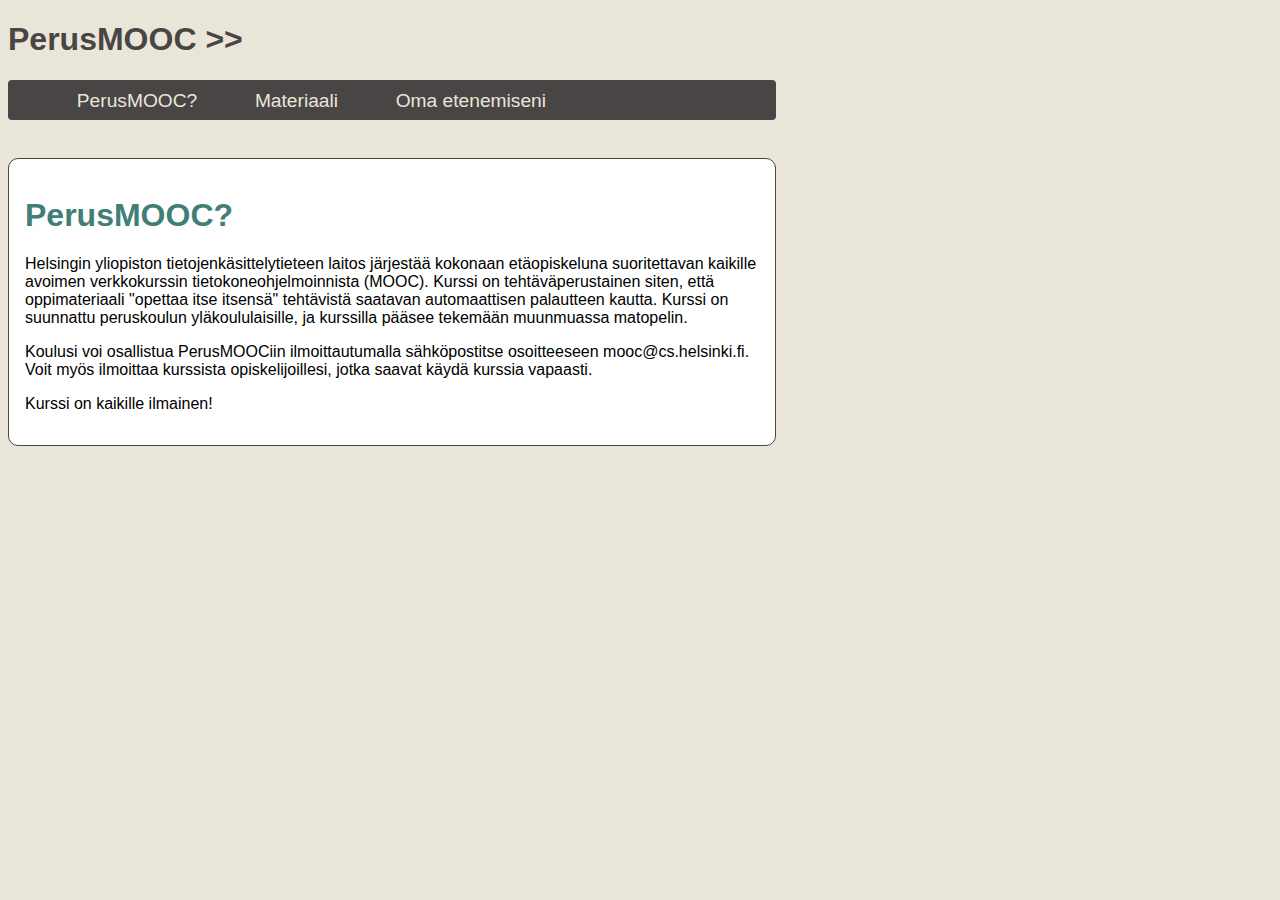
<file: wk2-09_PerusMOOC2/index.html>
<!DOCTYPE html>
<html>
    <head>
        <meta charset="utf-8" />
        <title>PerusMOOC</title>
        <link rel="stylesheet" type="text/css" href="style.css"/>
    </head>
    <body onload="init();">
        <header>
            <h1>PerusMOOC &gt;&gt;</h1>

            <nav>
                <ul>
                    <li><a href="#">PerusMOOC?</a></li>
                    <li><a href="#">Materiaali</a></li>
                    <li><a href="#">Oma etenemiseni</a></li>
                </ul>
            </nav>
        </header>

        <section>
            <header>
                <h1>PerusMOOC?</h1>
            </header>

            <article>
                <p>Helsingin yliopiston tietojenkäsittelytieteen laitos järjestää kokonaan etäopiskeluna suoritettavan kaikille avoimen verkkokurssin tietokoneohjelmoinnista (MOOC). Kurssi on tehtäväperustainen siten, että oppimateriaali "opettaa itse itsensä" tehtävistä saatavan automaattisen palautteen kautta. Kurssi on suunnattu peruskoulun yläkoululaisille, ja kurssilla pääsee tekemään muunmuassa matopelin.</p>
            </article>

            <article>
                <p>Koulusi voi osallistua PerusMOOCiin ilmoittautumalla sähköpostitse osoitteeseen mooc@cs.helsinki.fi. Voit myös ilmoittaa kurssista opiskelijoillesi, jotka saavat käydä kurssia vapaasti.</p>
            </article>

            <article>
                <p>Kurssi on kaikille ilmainen!</p>
            </article>

        </section>


        <section>
            <header>
                <h1>Materiaali</h1>
            </header>


            <article>
                <p>Polku kohti tekstiseikkailua...</p>
            </article>

            <article>
                <p>Polku kohti animaatioita...</p>
            </article>

            <article>
                <p>Polku kohti käyttäjän näppäimistön käsittelyä...</p>
            </article>

        </section>


        <section>
            <header>
                <h1>Oma etenemiseni</h1>
            </header>

            <article>
                <p>TBA!</p>
            </article>
        </section>

        <script src="code.js"></script>
    </body>
</html>
</file>
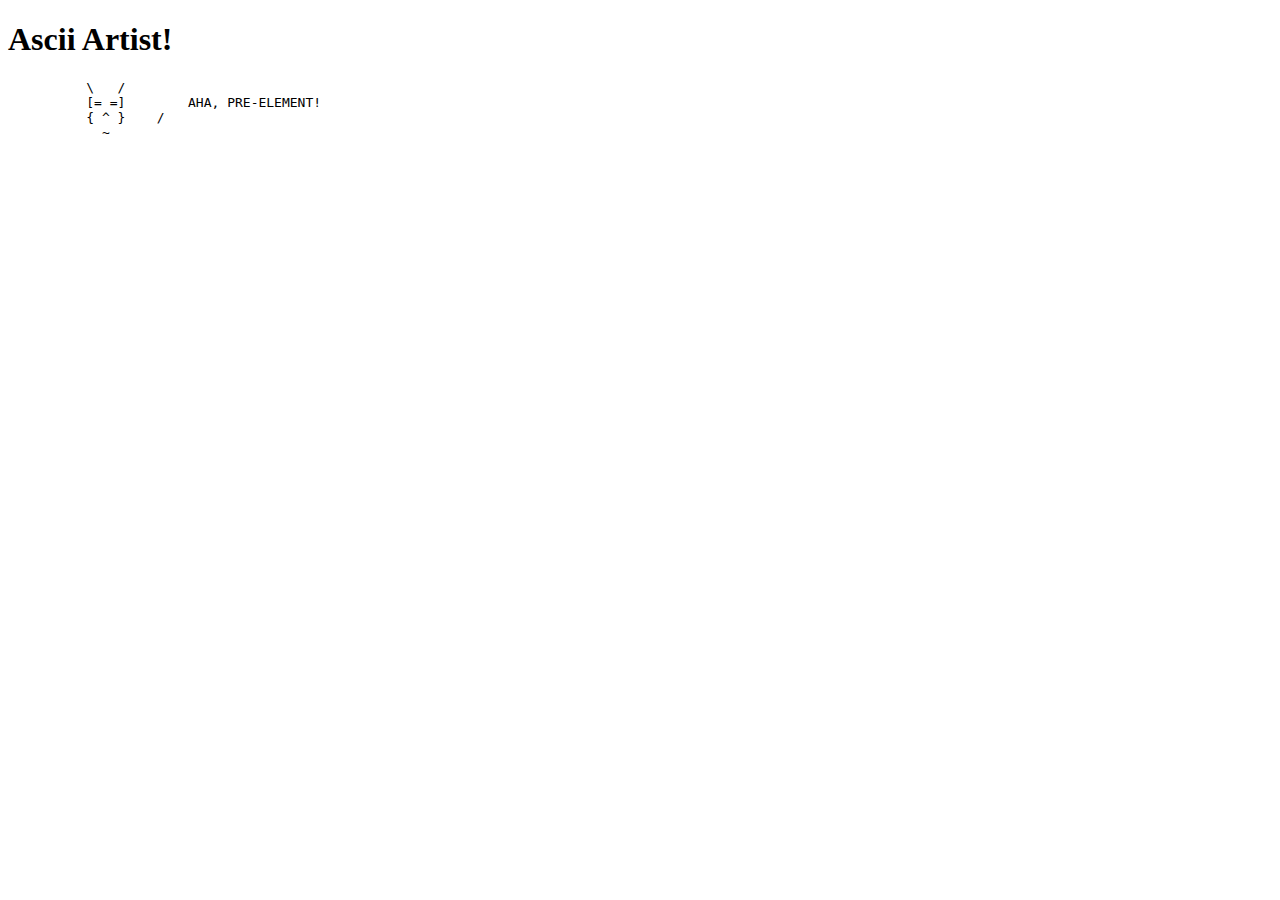
<file: wk1-01_AsciiArtist/src/index.html>
<!DOCTYPE html>
<html>
    <head>
        <title>Oh noes, more lemmings!</title>
        <meta charset="UTF-8">
        <meta name="viewport" content="width=device-width, initial-scale=1.0">
    </head>
    <body>
        <h1>Ascii Artist!</h1>

        <pre>
          \   /
          [= =]        AHA, PRE-ELEMENT!
          { ^ }    /
            ~
        </pre>

    </body>
</html>
</file>
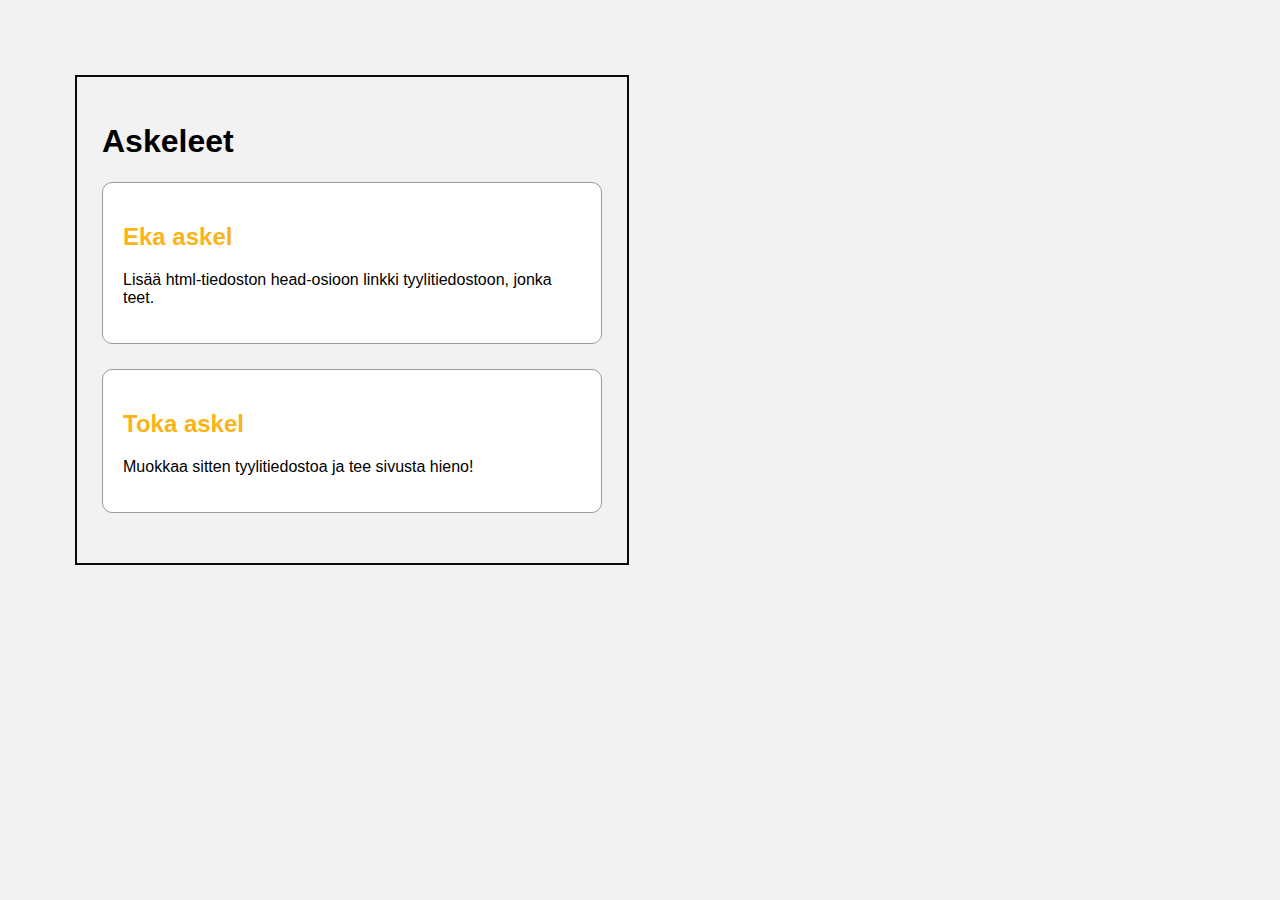
<file: wk1-03_CSSAskeleet/src/index.html>
<!DOCTYPE html>
<html>
    <head>
        <title>Oh noes, more lemmings!</title>
        <meta charset="UTF-8">
        <meta name="viewport" content="width=device-width, initial-scale=1.0">
        <link rel="stylesheet" href="style.css">
    </head>
    <body>
        <header>
            <h1>Askeleet</h1>
        </header>

        <article>
            <h2>Eka askel</h2>

            <p>Lisää html-tiedoston head-osioon linkki tyylitiedostoon, jonka teet.</p>
        </article>


        <article>
            <h2>Toka askel</h2>

            <p>Muokkaa sitten tyylitiedostoa ja tee sivusta hieno!</p>
        </article>

    </body>
</html>
</file>
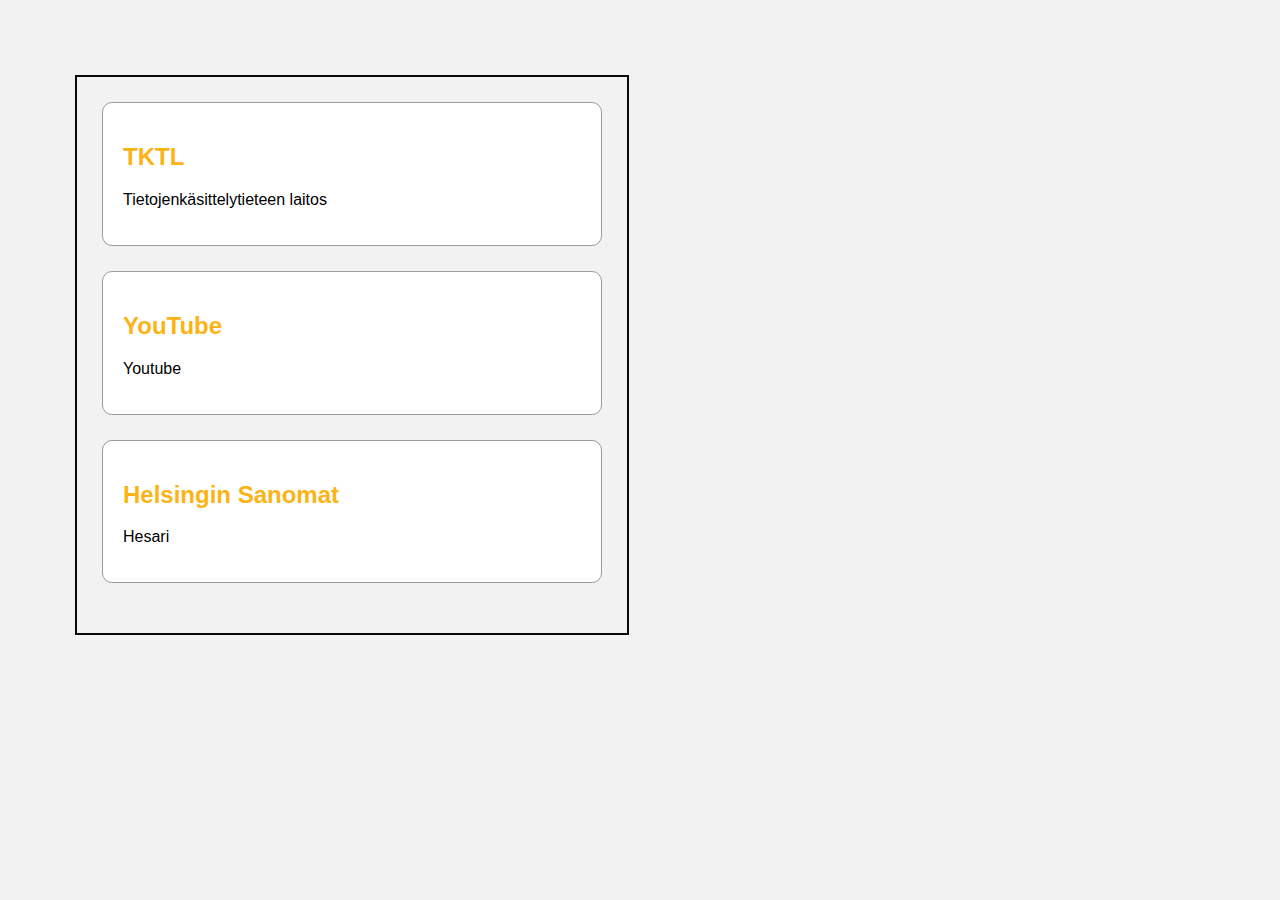
<file: wk1-04_Suosikit/src/index.html>
<!DOCTYPE html>
<html>
    <head>
        <title>Oh noes, more lemmings!</title>
        <meta charset="UTF-8">
        <meta name="viewport" content="width=device-width, initial-scale=1.0">
        <link rel="stylesheet" href="style.css">
    </head>
    <body>

        <article>
            <h2><a href="http://www.cs.helsinki.fi/" target="_blank">TKTL</a></h2>
            <p>Tietojenkäsittelytieteen laitos</p>
        </article>

        <article>
            <h2><a href="http://www.youtube.com/" target="_blank">YouTube</a></h2>
            <p>Youtube</p>
        </article>

        <article>
            <h2><a href="http://www.hs.fi/" target="_blank">Helsingin Sanomat</a></h2>
            <p>Hesari</p>
        </article>

    </body>
</html>
</file>
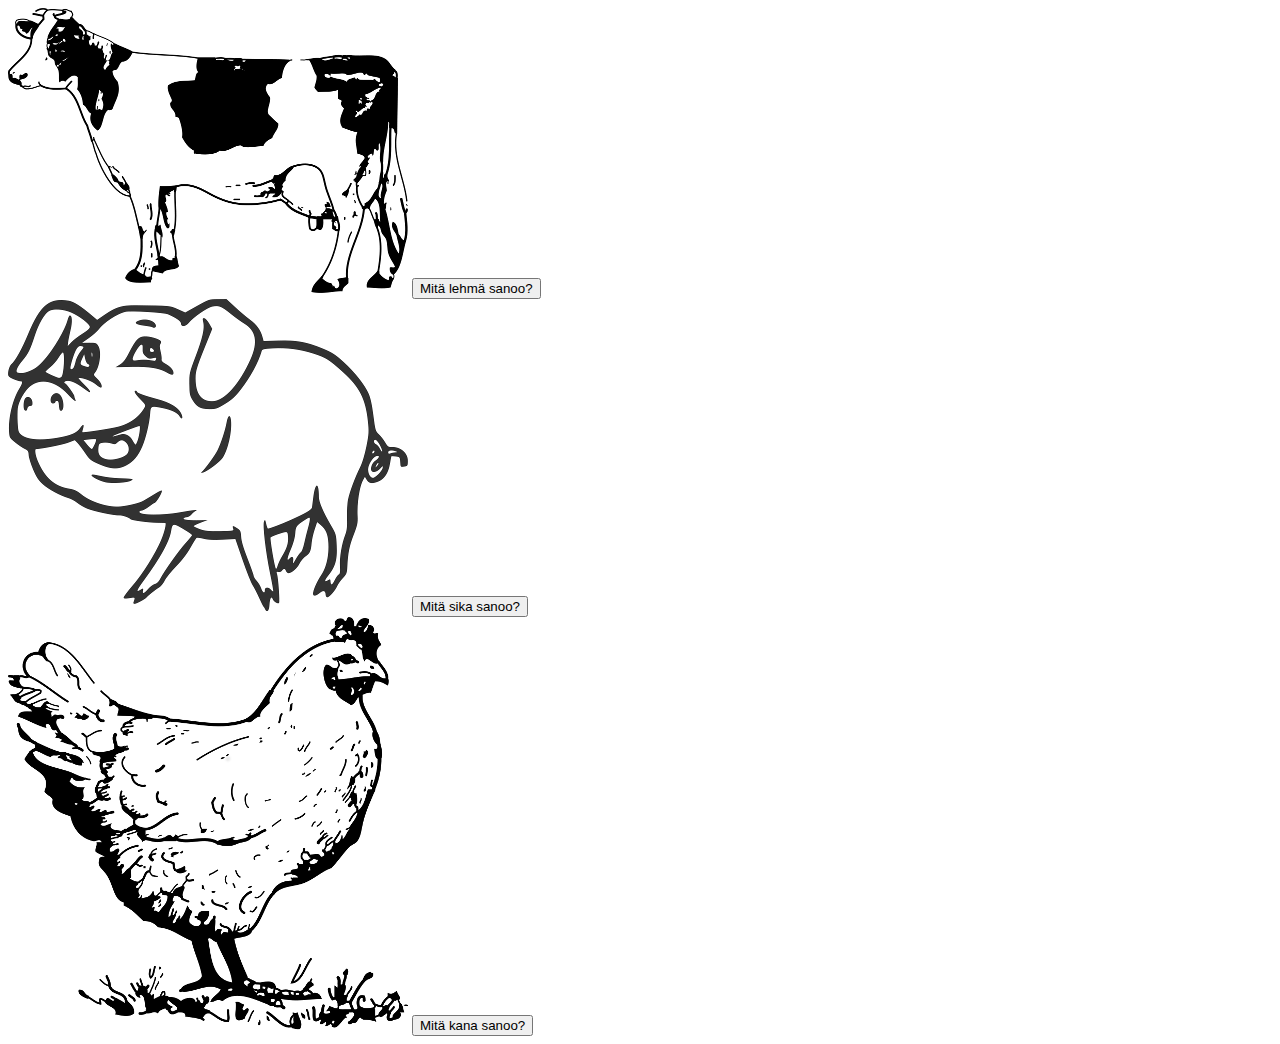
<file: wk1-05_MitaElainSanoo/src/index.html>
<!DOCTYPE html>
<html>
    <head>
        <title>Oh noes, more lemmings!</title>
        <meta charset="UTF-8">
        <meta name="viewport" content="width=device-width, initial-scale=1.0">
    </head>
    <body>

        <article>
            <img src="img/cow.png"/>
            <input type="button" value="Mitä lehmä sanoo?" onclick="sayWhatCow();"/>
        </article>

        <article>
            <img src="img/pig.png"/>
            <input type="button" value="Mitä sika sanoo?" onclick="sayWhatPig();"/>
        </article>

        <article>
            <img src="img/chicken.png"/>
            <input type="button" value="Mitä kana sanoo?" onclick="sayWhatChicken();"/>
        </article>

        <script src="code.js"></script>
    </body>
</html>
</file>
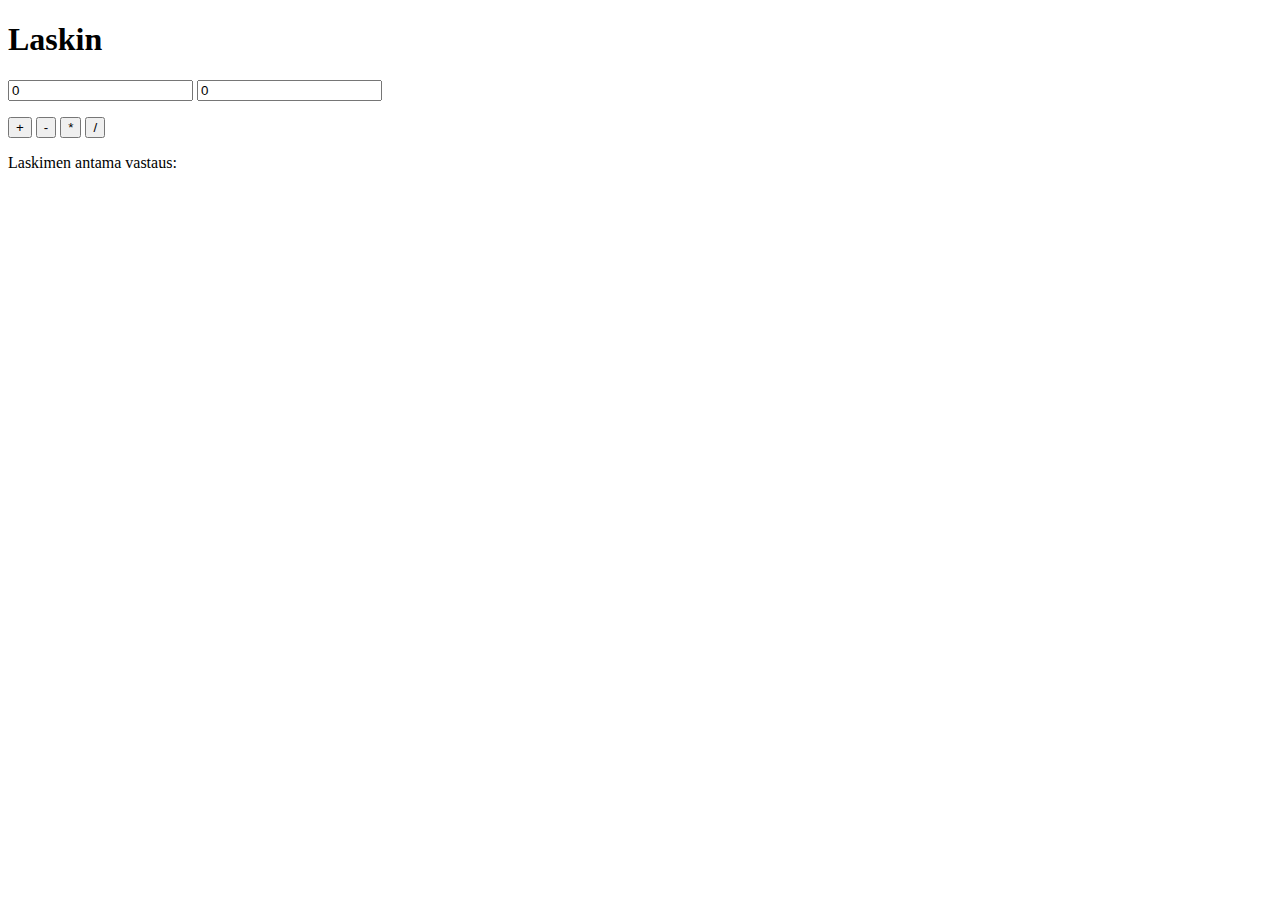
<file: wk1-06_OmaLaskin/src/index.html>
<!DOCTYPE html>
<html>
    <head>
        <title>Oh noes, more lemmings!</title>
        <meta charset="UTF-8">
        <meta name="viewport" content="width=device-width, initial-scale=1.0">
    </head>
    <body>
        <header>
            <h1>Laskin</h1>
        </header>

        <section>
            <p>
                <input type="text" id="eka" value="0" />
                <input type="text" id="toka" value="0" />
            </p>

            <p>
                <input type="button" value="+" onclick="plus();" />
                <input type="button" value="-" onclick="miinus()" />
                <input type="button" value="*" onclick="kerto();" />
                <input type="button" value="/" onclick="jako()" />
            </p>


            <p>Laskimen antama vastaus: <span id="tulos"></span></p>
        </section>

        <script src="laskin.js"></script>
    </body>
</html>
</file>
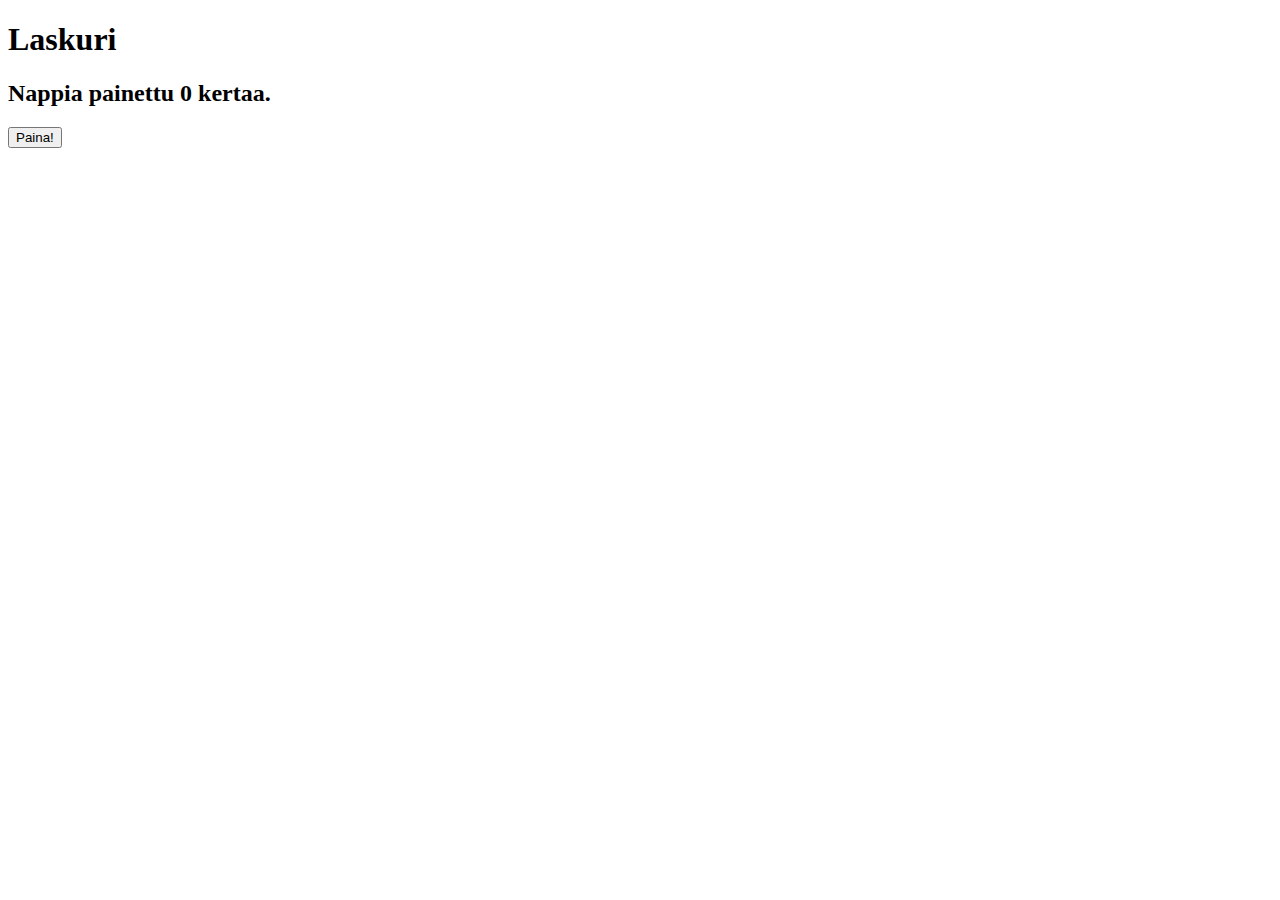
<file: wk2-10_Oliolaskuri/src/index.html>
<!DOCTYPE html>
<html>
<head>
  <meta charset="utf-8" />
  <title>Laskuri</title>
</head>
<body onload="init();">

  <header>
    <h1>Laskuri</h1>
  </header>

  <section>
    <h2>Nappia painettu <span id="laskuri">0</span> kertaa.</h2>
    <input type="button" id="nappi" value="Paina!" />
  </section>
  <script type="text/javascript" src="code.js"></script>
</body>
</html>
</file>
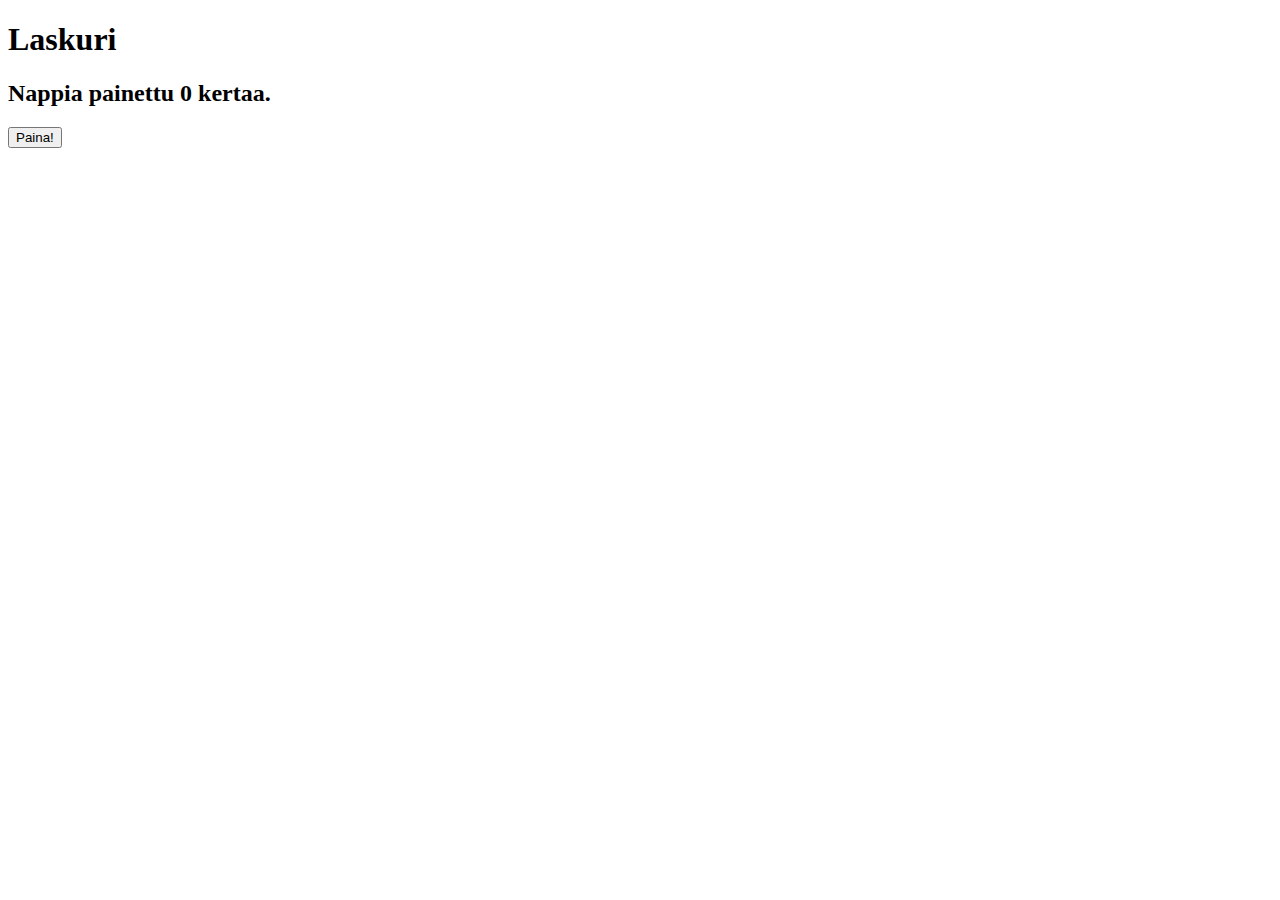
<file: wk2-12_KapseloituLaskuri/src/index.html>
<!DOCTYPE html>
<html>
    <head>
        <meta charset="utf-8" />
        <title>Laskuri</title>
    </head>
    <body onload="init();">

        <header>
            <h1>Laskuri</h1>
        </header>

        <section>
            <h2>Nappia painettu <span id="laskuri">0</span> kertaa.</h2>
            <input type="button" id="nappi" value="Paina!" />
        </section>

        <script src="code.js"></script>
    </body>
</html>
</file>
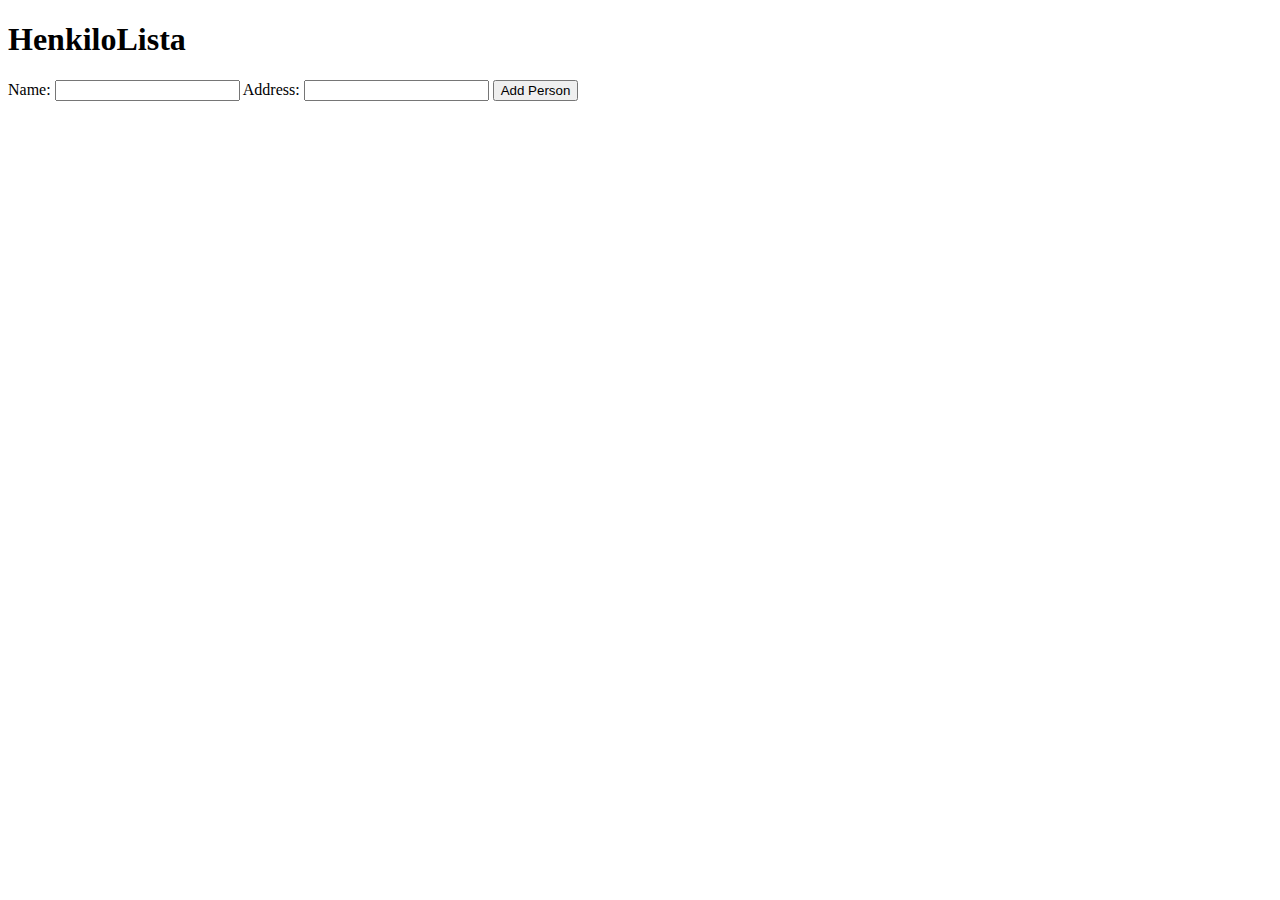
<file: wk2-13_Henkilolista/src/index.html>
<!DOCTYPE html>
<html>
    <head>
        <meta charset="utf-8" />
        <title>HenkiloLista</title>
    </head>
    <body onload="init();">

        <header>
            <h1>HenkiloLista</h1>
        </header>

        <section>
            <form>
                <label for="name">Name:</label>
                <input type="text" id="name" name="name" />

                <label for="address">Address:</label>
                <input type="text" id="address" name="address" />

                <input type="button" id="add-person" value="Add Person"/>
            </form>            
        </section>


        <section id="persons">
        </section>
        
        <script src="code.js"></script>
    </body>
</html>
</file>
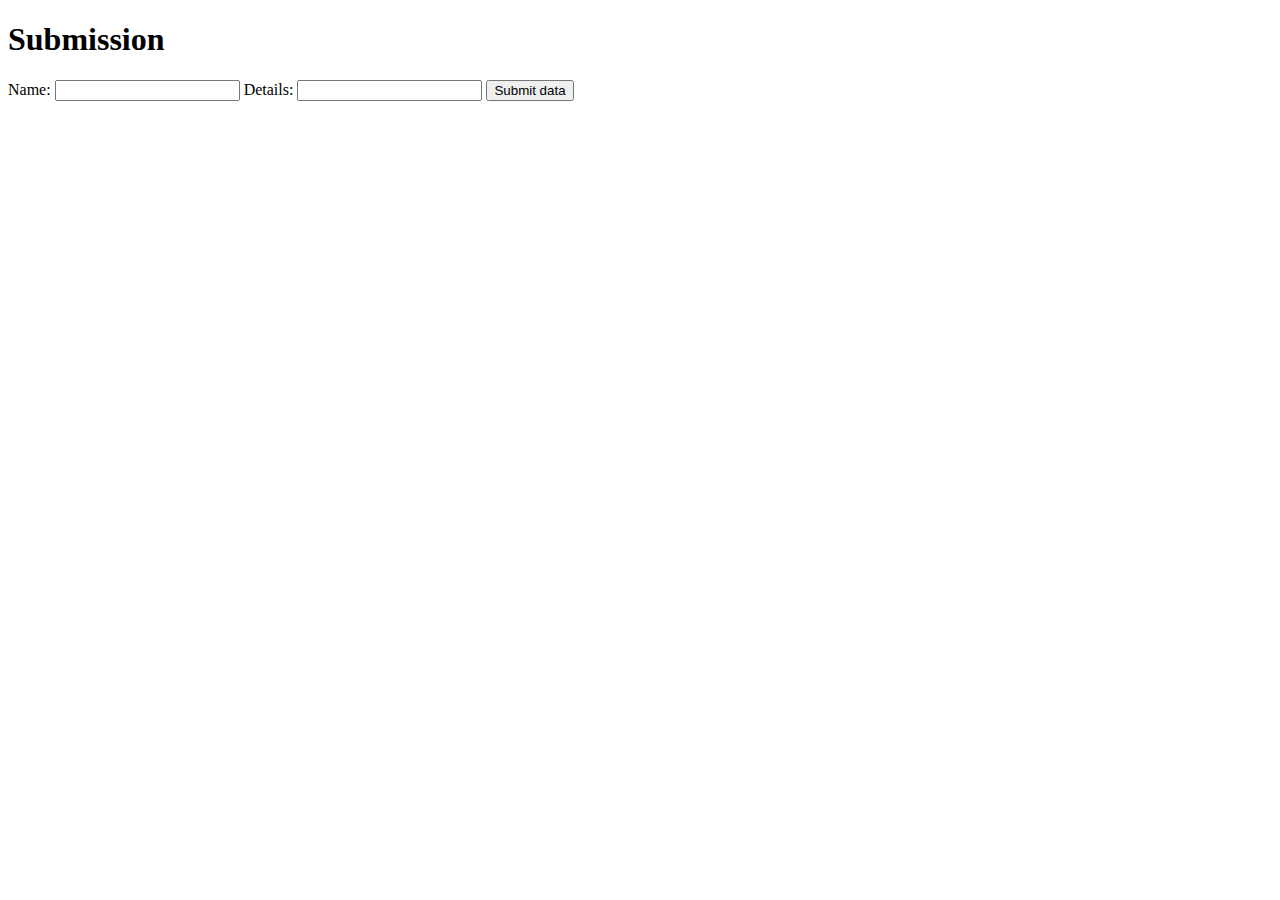
<file: wk2-15_Submission/src/index.html>
<!DOCTYPE html>
<html>
    <head>
        <meta charset="utf-8" />
        <title>Submission</title>
    </head>
    <body onload="init();">

        <header>
            <h1>Submission</h1>
        </header>

        <section>
            <form>
                <label for="name">Name:</label>
                <input type="text" id="name" name="name" />

                <label for="details">Details:</label>
                <input type="text" id="details" name="details" />

                <input type="button" id="submit" value="Submit data"/>
            </form>            
        </section>

        <script src="code.js"></script>
    </body>
</html>
</file>
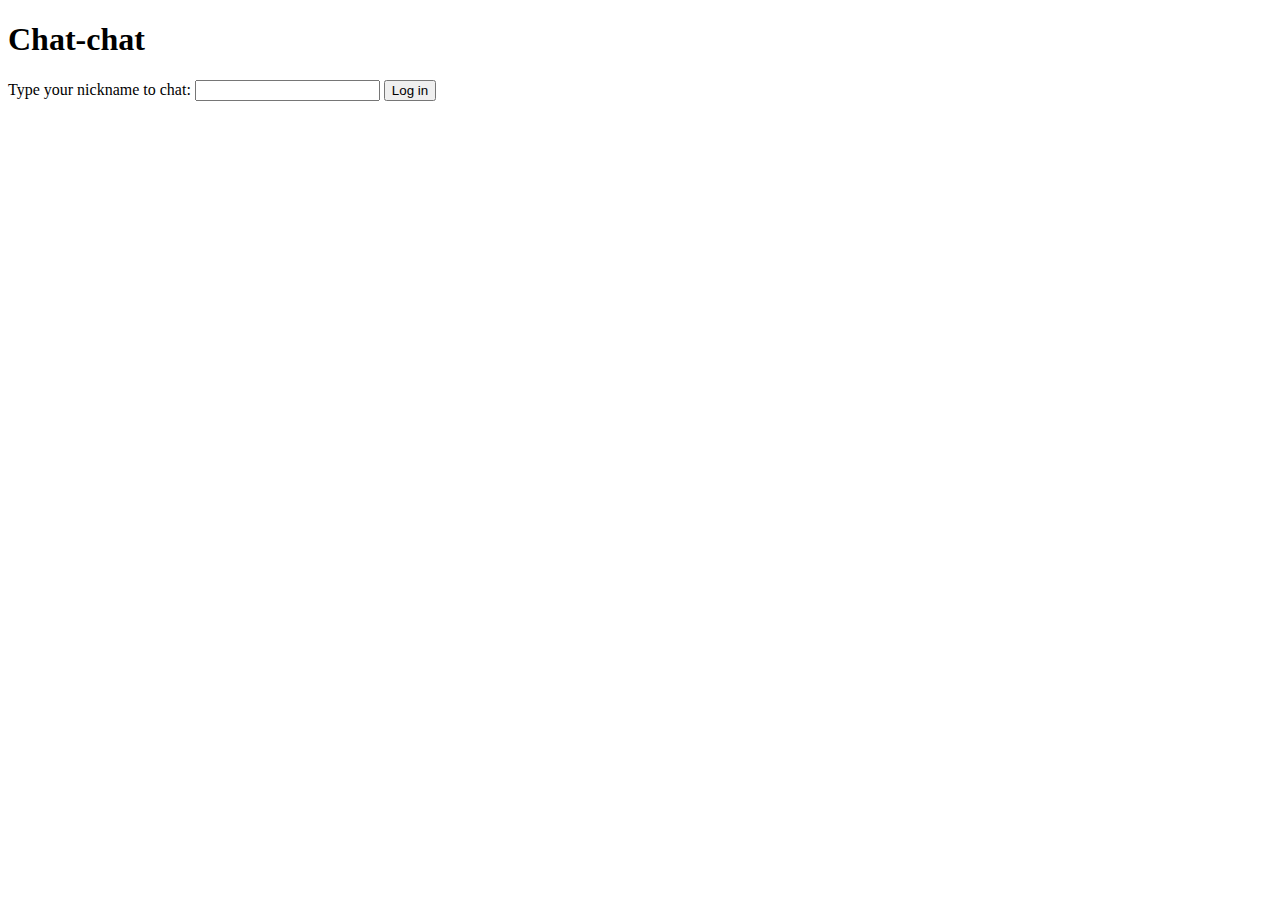
<file: wk2-16_ChatChat/src/index.html>
<!DOCTYPE html>
<html>
<head>
  <meta charset="utf-8" />
  <title>Chat-chat</title>
  <link rel="stylesheet" href="styles.css" />
</head>

<body onload="init();">
  <header>
    <h1>Chat-chat</h1>
  </header>

  <sectio id="login">
    <form action="index.html" method="post">
      <label for="login">Type your nickname to chat: </label>
      <input type="text" id="nick" name="login">
      <input type="button" id="login_btn" value="Log in">
    </form>
  </sectio>

  <section id="chat">
    <form action="index.html" method="post">
      <label for="message">Type a message</label>
      <input type="text" id="message" name="message">
      <input type="button" id="send_btn" value="Send">
    </form>

    <section>
      <input type="button" id="refresh_btn" value="Refresh">
      <input type="button" id="logout_btn" value="Log out">
    </section>

    <section id="chatdata"></section>
  </section>

  <script src="code.js"></script>
</body>
</html>
</file>
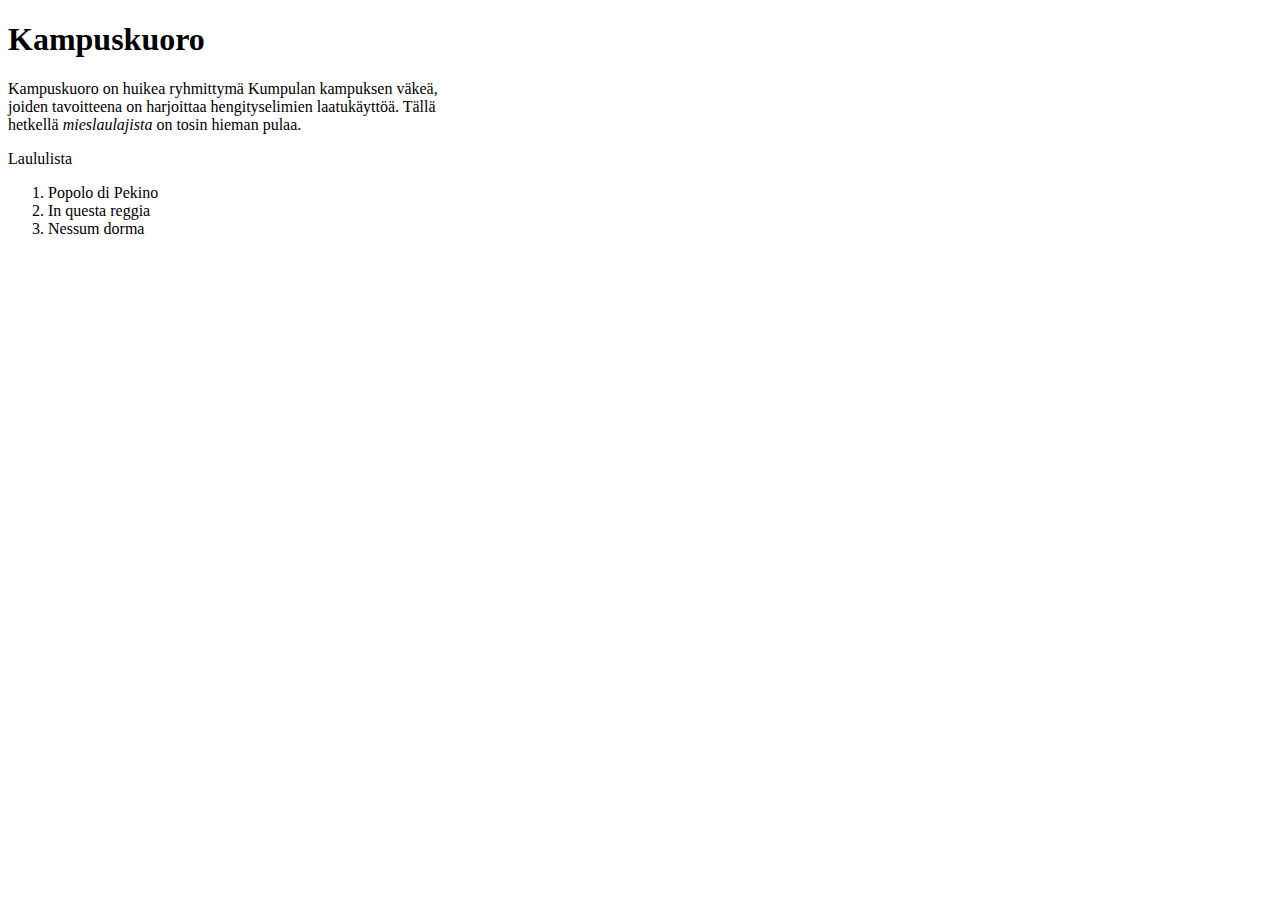
<file: wk1-02_Kampuskuoro/src/tmp.html>
<!DOCTYPE html>

<html>
    <head>
        <title>KAMPUSKUORO ROKKAA TYKEIMMIN!</title>
        <meta charset="UTF-8">
        <meta name="viewport" content="width=device-width, initial-scale=1.0">
    </head>
    <body>
      <header>
        <h1>Kampuskuoro</h1>
      </header>

      <article>
        <p>Kampuskuoro on huikea ryhmittymä Kumpulan kampuksen väkeä,<br>
        joiden tavoitteena on harjoittaa hengityselimien laatukäyttöä.
        Tällä <br> hetkellä <em>mieslaulajista</em> on tosin hieman pulaa.</p>
      </article>

      <article>
        <p>Laululista</p>

        <ol>
          <li>Popolo di Pekino</li>
          <li>In questa reggia</li>
          <li>Nessum dorma</li>
        </ol>
      </article>
    </body>
</html>
</file>
<file: wk2-09_PerusMOOC2/style.css>
.hidden {
    display: none;
}

body {
    font-family: 'Trebuchet MS', Trebuchet, Arial, sans-serif;
    width: 60%;
    background-color: rgb(233, 229, 217);
}

/* header */
header h1 {
    color: rgb(73, 69, 69);
}

header nav ul {
    /* fontin koon ym määrittelyä.. */
    font-size: 1.2em;
    height: 40px;
    line-height: 30px;
    margin: 0 auto 2em auto;

    /* taustaväriksi h1-elementin taustaväri */
    background-color: rgb(73, 69, 69);

    /* ei näytetä palloja */
    list-style-type: none;

    /* pyöreät kulmat */
    border-radius: 4px;
    -moz-border-radius: 4px;
    -webkit-border-radius: 4px;
}

header nav ul li {
    float: left; 
    display: inline; 
}

header nav ul li a {
    color: rgb(233, 229, 217);
    display: inline-block;
    padding: 6px 1.5em;
    text-decoration: none;
}

header nav ul li a:hover {
    background-color: rgb(233, 229, 217);
    color: rgb(73, 69, 69);
}

section {
    background-color: rgb(255, 255, 255);
    padding: 1em;
    
    border-radius: 10px;
    -moz-border-radius: 10px;
    -webkit-border-radius: 10px;
    
    
    border-style: solid;
    border-width: 1px;
    border-color: rgb(73, 69, 69);
}

/* sections */
section h1 {
    color: rgb(66, 126, 120);
}
</file>
<file: wk1-03_CSSAskeleet/src/style.css>
body {
  width: 500px;
  background: rgb(242, 242, 242);
  border: solid 2px rgb(10,10,10);
  margin: 75px;
  padding: 25px;

  font-family: 'Trebuchet MS', Trebuchet, Arial, sans-serif;
}

article {
  border: solid 1px rgb(155,155,155);
  background: rgb(255, 255, 255);
  margin-bottom: 25px;
  padding: 20px;
  border-radius: 10px;
}

article h2 {
  color: rgb(252,179,21);
}
</file>
<file: wk1-04_Suosikit/src/style.css>
body {
  width: 500px;
  background: rgb(242, 242, 242);
  border: solid 2px rgb(10,10,10);
  margin: 75px;
  padding: 25px;

  font-family: 'Trebuchet MS', Trebuchet, Arial, sans-serif;
}

article {
  border: solid 1px rgb(155,155,155);
  background: rgb(255, 255, 255);
  margin-bottom: 25px;
  padding: 20px;
  border-radius: 10px;
}

article h2 a {
  color: rgb(252,179,21);
  text-decoration: none;
}

article:hover {
  transform: rotate(-3deg);
}
</file>
<file: wk2-16_ChatChat/src/styles.css>
.hidden {
    display: none;
}
</file>
